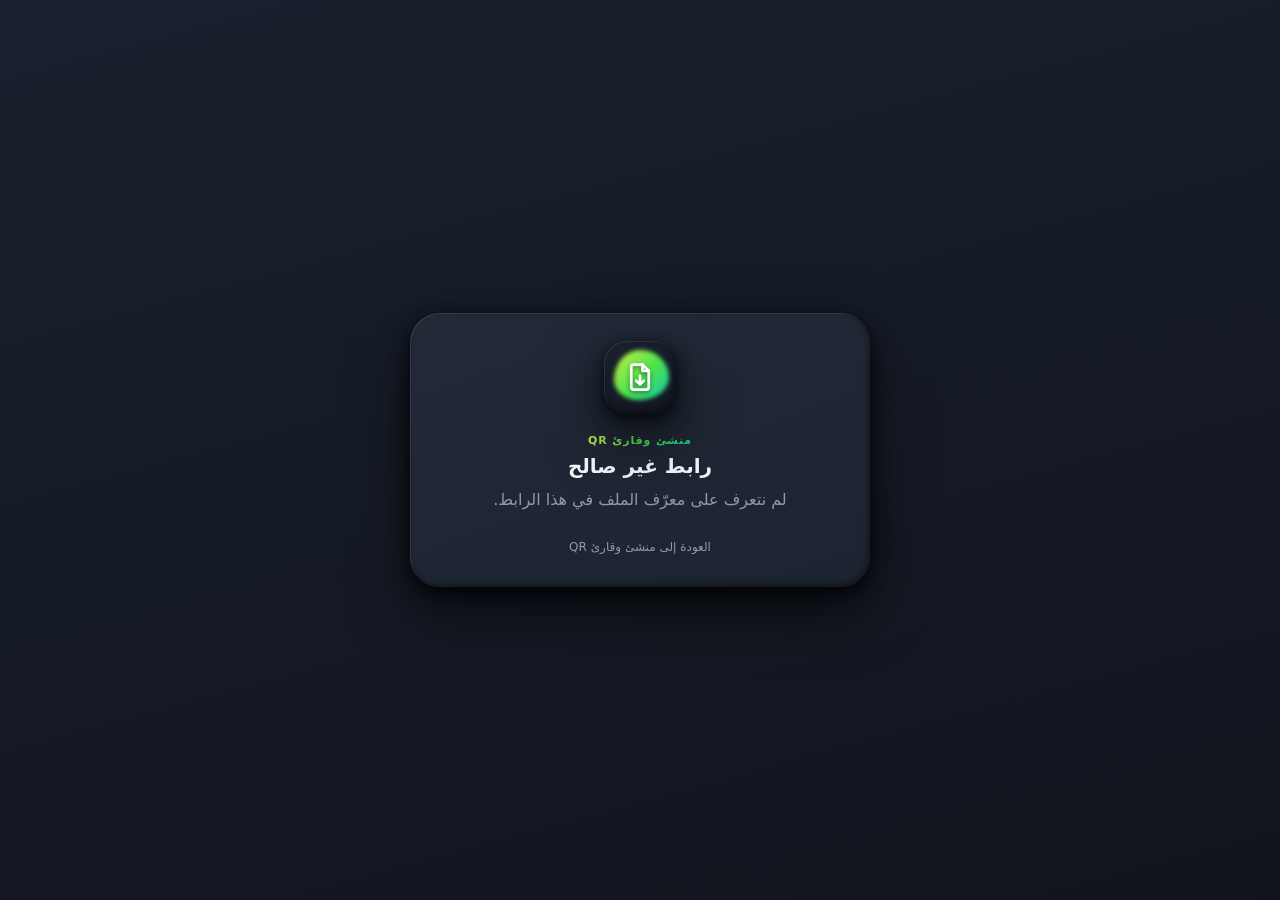
<file: f/index.html>
<!DOCTYPE html>
<html lang="ar" dir="rtl">
<head>
  <meta charset="UTF-8" />
  <meta name="viewport" content="width=device-width, initial-scale=1" />
  <meta name="robots" content="noindex" />
  <title>فتح الملف…</title>
  <meta name="theme-color" content="#10141D" />
  <link rel="icon" type="image/png" sizes="32x32" href="../favicon-32x32.png" />
  <link rel="stylesheet" href="../tokens.css" />
  <script src="../theme.js"></script>
  <style>
    *, *::before, *::after { box-sizing: border-box; }
    body { display: grid; place-items: center; min-height: 100vh; padding: 20px; }
    .box { width: min(460px, 100%); text-align: center; }
    .logo { position: relative; width: 72px; height: 72px; margin: 0 auto 16px; border-radius: 32%; background: linear-gradient(160deg, var(--bg) 0%, #121823 100%); box-shadow: var(--raise), var(--shadow-lg); display: grid; place-items: center; overflow: hidden; isolation: isolate; }
    .logo .wave { position: absolute; inset: 12% 10% 18% 14%; z-index: -1; }
    .logo svg { width: 30px; height: 30px; color: #fff; filter: drop-shadow(0 2px 2px rgba(0,0,0,.45)); }
    h1 { margin: 6px 0 8px; font-size: 20px; font-weight: 800; }
    p { margin: 0; line-height: 1.8; }
    .spin { width: 28px; height: 28px; margin: 18px auto 0; border-radius: 50%; border: 3px solid var(--divider); border-top-color: var(--grad-b); animation: spin 1s linear infinite; }
    html.is-error .spin { display: none; }
    @keyframes spin { to { transform: rotate(360deg); } }
    #direct { display: inline-flex; margin-top: 18px; direction: ltr; max-width: 100%; }
    .home { margin-top: 22px; font-size: 12px; }
    @media (prefers-reduced-motion: reduce) { .spin { animation: none; } }
  </style>
</head>
<body class="clay-body">
  <main class="clay-panel box">
    <div class="logo" aria-hidden="true"><span class="wave clay-wave"></span>
      <svg viewBox="0 0 24 24" fill="none" stroke="currentColor" stroke-width="2.2" stroke-linecap="round" stroke-linejoin="round"><path d="M14 2H7a2 2 0 0 0-2 2v16a2 2 0 0 0 2 2h10a2 2 0 0 0 2-2V7z"/><path d="M14 2v5h5M9 15l3 3 3-3M12 18v-7"/></svg>
    </div>
    <span class="clay-kicker">منشئ وقارئ QR</span>
    <h1 id="title">جارٍ فتح الملف…</h1>
    <p id="text" class="clay-muted">لحظة واحدة.</p>
    <div class="spin" aria-hidden="true"></div>
    <a id="direct" class="clay-tile clay-tile--sm" href="#" style="display:none" rel="noopener">فتح الرابط المباشر</a>
    <p class="home clay-muted"><a href="../">العودة إلى منشئ وقارئ QR</a></p>
  </main>
  <script src="../config.js"></script>
  <script src="../storage.js"></script>
  <script src="resolve.js"></script>
</body>
</html>
</file>
<file: tokens.css>
/* =====================================================================
   Clay Dark UI — tokens.css
   الثيم الطيني الداكن المعتمد (مبني من مواصفات مهارة clay-dark-ui).
   كل عنصر إما بارز (--raise) أو غائر (--press) أو بالتدرج (--grad-raise).
   الإضاءة دائمًا من أعلى اليسار. لا زجاج، لا لمعان، لا حدود مضيئة.
   ===================================================================== */

:root {
  /* الألوان (لا تغيّرها) */
  --bg-deep: #10141D;
  --bg: #1A212E;
  --surface: #232C3B;
  --surface-hover: #2B3547;
  --text: #F3F6FA;
  --text-2: #8E99AD;
  --danger: #FF5A6E;
  --grad: linear-gradient(135deg, #CEF04C 0%, #4EE34B 52%, #10CCA4 100%);
  --grad-a: #CEF04C;
  --grad-b: #4EE34B;
  --grad-c: #10CCA4;
  --divider: rgba(255, 255, 255, 0.055);
  --panel-a: #222A38;
  --panel-b: #1C2431;
  --tray-flat: #141A25;
  --fade: rgba(35, 44, 59, .6);
  --paper: #FFFFFF;
  --on-grad: #FFFFFF;
  --ball: #FFFFFF;
  color-scheme: dark;

  /* وصفات التظليل (حرفيًا) */
  --raise:      inset 1px 1px 0 rgba(255,255,255,.09), inset -2px -3px 6px rgba(0,0,0,.38), 0 8px 18px rgba(0,0,0,.42);
  --raise-sm:   inset 1px 1px 0 rgba(255,255,255,.08), inset -1px -2px 4px rgba(0,0,0,.35), 0 4px 10px rgba(0,0,0,.35);
  --press:      inset 2px 3px 8px rgba(0,0,0,.55), inset -1px -1px 0 rgba(255,255,255,.05);
  --grad-raise: inset 1px 2px 0 rgba(255,255,255,.35), inset -3px -5px 10px rgba(0,60,40,.35), 0 10px 22px rgba(0,0,0,.45);
  --shadow-lg:  0 24px 60px rgba(0,0,0,.6), 0 4px 12px rgba(0,0,0,.45);

  /* الهندسة */
  --r-panel: 30px;
  --r-tile: 19px;
  --r-ic: 14px;
  --r-pill: 999px;
  --r-fab: 32%;

  /* الحركة */
  --ease-bounce: cubic-bezier(.2, .9, .3, 1.15);
  --ease: cubic-bezier(.2, .8, .2, 1);

  /* الخط */
  --font: "IBM Plex Sans Arabic", "Tajawal", "Cairo", -apple-system, "Segoe UI", Inter, system-ui, sans-serif;
  --mono: ui-monospace, "SF Mono", Menlo, Consolas, "Liberation Mono", monospace;
}


/* ---------- Clay Light: النسخة الفاتحة بنفس الأسلوب الطيني ---------- */
html[data-theme="light"] {
  --bg-deep: #DDE3EC;
  --bg: #E9EDF4;
  --surface: #F4F6FA;
  --surface-hover: #FFFFFF;
  --text: #1A212E;
  --text-2: #5B6677;
  --divider: rgba(26, 33, 46, 0.08);
  --panel-a: #F7F9FC;
  --panel-b: #EDF0F6;
  --tray-flat: #E3E8F0;
  --fade: rgba(244, 246, 250, .7);
  --raise:      inset 1px 1px 0 rgba(255,255,255,.95), inset -2px -3px 6px rgba(26,33,46,.10), 0 8px 18px rgba(26,33,46,.14);
  --raise-sm:   inset 1px 1px 0 rgba(255,255,255,.9), inset -1px -2px 4px rgba(26,33,46,.09), 0 4px 10px rgba(26,33,46,.12);
  --press:      inset 2px 3px 8px rgba(26,33,46,.16), inset -1px -1px 0 rgba(255,255,255,.8);
  --grad-raise: inset 1px 2px 0 rgba(255,255,255,.45), inset -3px -5px 10px rgba(0,60,40,.28), 0 10px 22px rgba(26,33,46,.18);
  --shadow-lg:  0 24px 60px rgba(26,33,46,.18), 0 4px 12px rgba(26,33,46,.10);
  color-scheme: light;
}
html[data-theme="light"] .clay-input::placeholder,
html[data-theme="light"] .clay-textarea::placeholder { opacity: .85; }
html[data-theme="light"] .clay-select {
  background-image: url("data:image/svg+xml,%3Csvg xmlns='http://www.w3.org/2000/svg' width='16' height='16' viewBox='0 0 24 24' fill='none' stroke='%235B6677' stroke-width='2.5' stroke-linecap='round' stroke-linejoin='round'%3E%3Cpath d='M6 9l6 6 6-6'/%3E%3C/svg%3E");
}
html[data-theme="light"] .clay-switch__track::after { box-shadow: 0 3px 8px rgba(26,33,46,.25), inset -1px -2px 3px rgba(0,0,0,.08); }
html[data-theme="light"] .clay-toast { background: var(--surface-hover); }
html, body { transition: background-color .35s var(--ease), color .35s var(--ease); }

/* الروابط ترث لون النص دائمًا (لا أزرق ولا تسطير افتراضيين) */
.clay-body a { color: inherit; text-decoration: none; }
.clay-body a:hover { text-decoration: none; }

/* مفتاح الثيم (ليل/نهار) */
.theme-toggle { position: relative; }
.theme-toggle svg { width: 18px; height: 18px; transition: transform .45s var(--ease-bounce), opacity .25s; }
.theme-toggle .sun { position: absolute; opacity: 0; transform: rotate(-90deg) scale(.6); }
html[data-theme="light"] .theme-toggle .sun { opacity: 1; transform: none; }
html[data-theme="light"] .theme-toggle .moon { opacity: 0; transform: rotate(90deg) scale(.6); }

/* ---------- الأساس ---------- */
.clay-body {
  margin: 0;
  min-height: 100vh;
  color: var(--text);
  font-family: var(--font);
  font-weight: 600;
  background: linear-gradient(165deg, var(--bg) 0%, var(--bg-deep) 100%) no-repeat;
  background-color: var(--bg-deep);
  -webkit-font-smoothing: antialiased;
}

/* ---------- لوحة ---------- */
.clay-panel {
  background: linear-gradient(160deg, var(--panel-a) 0%, var(--panel-b) 100%);
  border-radius: var(--r-panel);
  box-shadow: var(--raise), var(--shadow-lg);
  padding: clamp(18px, 2.4vw, 28px);
}

/* ---------- بلاطة / زر بارز ---------- */
.clay-tile {
  display: inline-flex;
  align-items: center;
  justify-content: center;
  gap: 10px;
  min-height: 46px;
  padding: 0 18px;
  border: 0;
  border-radius: var(--r-tile);
  background: var(--surface);
  color: var(--text);
  font: inherit;
  font-weight: 600;
  cursor: pointer;
  box-shadow: var(--raise);
  transition: transform .25s var(--ease-bounce), background .2s var(--ease), box-shadow .2s var(--ease), color .2s;
  user-select: none;
  white-space: nowrap;
  text-decoration: none;
}
.clay-tile:hover { background: var(--surface-hover); transform: translateY(-2px); }
.clay-tile:active, .clay-tile.is-pressed { box-shadow: var(--press); transform: translateY(0); background: var(--bg); }
.clay-tile:focus-visible { outline: 2px solid var(--grad-b); outline-offset: 3px; }
.clay-tile[disabled], .clay-tile[aria-disabled="true"] { opacity: .45; cursor: not-allowed; transform: none; }
.clay-tile--sm { min-height: 38px; padding: 0 14px; font-size: 13px; border-radius: 15px; box-shadow: var(--raise-sm); }
.clay-tile--icon { width: 46px; padding: 0; }
.clay-tile--icon.clay-tile--sm { width: 38px; }
.clay-tile--block { width: 100%; }

/* بلاطة بالتدرج (أساسية) */
.clay-tile--grad {
  background: var(--grad);
  color: #FFFFFF;
  box-shadow: var(--grad-raise);
  text-shadow: 0 1px 1px rgba(0, 40, 20, .35);
}
.clay-tile--grad:hover { background: var(--grad); filter: brightness(1.05); }
.clay-tile--grad:active { box-shadow: var(--press); filter: brightness(.95); background: var(--grad); }

/* بلاطة خطر */
.clay-tile--danger { color: var(--danger); }

/* ---------- صينية غائرة ---------- */
.clay-tray {
  background: var(--bg-deep);
  border-radius: var(--r-tile);
  box-shadow: var(--press);
  padding: 14px 16px;
}
.clay-tray--flat { background: var(--tray-flat); }

/* حقول الإدخال داخل صينية غائرة */
.clay-input,
.clay-select,
.clay-textarea {
  width: 100%;
  min-height: 46px;
  padding: 10px 16px;
  border: 0;
  border-radius: var(--r-tile);
  background: var(--bg-deep);
  color: var(--text);
  font: inherit;
  font-weight: 600;
  box-shadow: var(--press);
  outline: none;
  transition: box-shadow .2s var(--ease);
}
.clay-input::placeholder, .clay-textarea::placeholder { color: var(--text-2); opacity: .7; font-weight: 500; }
.clay-input:focus, .clay-select:focus, .clay-textarea:focus {
  box-shadow: var(--press), 0 0 0 2px rgba(78, 227, 75, .35);
}
.clay-select {
  appearance: none;
  -webkit-appearance: none;
  padding-inline-end: 42px;
  background-image: url("data:image/svg+xml,%3Csvg xmlns='http://www.w3.org/2000/svg' width='16' height='16' viewBox='0 0 24 24' fill='none' stroke='%238E99AD' stroke-width='2.5' stroke-linecap='round' stroke-linejoin='round'%3E%3Cpath d='M6 9l6 6 6-6'/%3E%3C/svg%3E");
  background-repeat: no-repeat;
  background-position: left 16px center;
  cursor: pointer;
}
.clay-select option { background: var(--bg); color: var(--text); }
.clay-textarea { resize: vertical; line-height: 1.7; }
.clay-color {
  width: 100%;
  height: 46px;
  padding: 6px;
  border: 0;
  border-radius: var(--r-tile);
  background: var(--bg-deep);
  box-shadow: var(--press);
  cursor: pointer;
}
.clay-color::-webkit-color-swatch-wrapper { padding: 0; }
.clay-color::-webkit-color-swatch { border: 0; border-radius: 12px; box-shadow: var(--raise-sm); }
.clay-color::-moz-color-swatch { border: 0; border-radius: 12px; }

/* ---------- مربع أيقونة ---------- */
.clay-ic {
  display: inline-flex;
  align-items: center;
  justify-content: center;
  width: 44px;
  height: 44px;
  border-radius: var(--r-ic);
  background: var(--grad);
  color: #FFFFFF;
  box-shadow: var(--grad-raise);
  flex-shrink: 0;
}
.clay-ic svg { width: 22px; height: 22px; filter: drop-shadow(0 1px 1px rgba(0, 40, 20, .35)); }
.clay-ic--dark { background: var(--bg-deep); color: var(--text); box-shadow: var(--raise); }
.clay-ic--dark svg { filter: none; }
.clay-ic--sm { width: 34px; height: 34px; border-radius: 11px; }
.clay-ic--sm svg { width: 17px; height: 17px; }
.clay-ic--lg { width: 56px; height: 56px; border-radius: 17px; }
.clay-ic--lg svg { width: 28px; height: 28px; }

/* ---------- زر عائم squircle بموجة ---------- */
.clay-fab {
  position: relative;
  display: inline-flex;
  align-items: center;
  justify-content: center;
  width: 64px;
  height: 64px;
  border: 0;
  border-radius: var(--r-fab);
  background: linear-gradient(160deg, var(--bg) 0%, #121823 100%);
  color: #FFFFFF;
  cursor: pointer;
  box-shadow: var(--raise), var(--shadow-lg);
  overflow: hidden;
  isolation: isolate;
  transition: transform .25s var(--ease-bounce);
}
.clay-fab:hover { transform: translateY(-2px); }
.clay-fab:active { box-shadow: var(--press); transform: none; }
.clay-fab::before {
  content: "";
  position: absolute;
  inset: 12% 10% 18% 14%;
  background: var(--grad);
  border-radius: 48% 52% 55% 45% / 60% 55% 45% 40%;
  filter: blur(2px);
  z-index: -1;
  animation: clay-wave 5s ease-in-out infinite;
}
.clay-fab svg { width: 26px; height: 26px; filter: drop-shadow(0 1px 1px rgba(0, 40, 20, .35)); }

/* ---------- الموجة العضوية والتوهج المحيطي ---------- */
.clay-wave {
  background: var(--grad);
  border-radius: 48% 52% 55% 45% / 60% 55% 45% 40%;
  filter: blur(2px);
  animation: clay-wave 5s ease-in-out infinite;
}
.clay-glow { position: relative; isolation: isolate; }
.clay-glow::after {
  content: "";
  position: absolute;
  inset: 10%;
  background: var(--grad);
  filter: blur(18px);
  opacity: .35;
  border-radius: inherit;
  z-index: -1;
  animation: clay-breathe 4.5s ease-in-out infinite;
}
@keyframes clay-wave {
  0%, 100% { border-radius: 48% 52% 55% 45% / 60% 55% 45% 40%; }
  50%      { border-radius: 55% 45% 42% 58% / 45% 60% 40% 55%; }
}
@keyframes clay-breathe {
  0%, 100% { opacity: .3; }
  50%      { opacity: .5; }
}

/* ---------- مفتاح تبديل ---------- */
.clay-switch {
  position: relative;
  display: inline-block;
  width: 54px;
  height: 30px;
  flex-shrink: 0;
}
.clay-switch input { position: absolute; opacity: 0; width: 0; height: 0; }
.clay-switch__track {
  position: absolute;
  inset: 0;
  border-radius: var(--r-pill);
  background: var(--bg-deep);
  box-shadow: var(--press);
  transition: background .3s var(--ease);
  cursor: pointer;
}
.clay-switch__track::after {
  content: "";
  position: absolute;
  top: 4px;
  inset-inline-start: 4px;
  width: 22px;
  height: 22px;
  border-radius: 50%;
  background: #FFFFFF;
  box-shadow: 0 3px 8px rgba(0, 0, 0, .45), inset -1px -2px 3px rgba(0, 0, 0, .15);
  transition: transform .3s var(--ease-bounce);
}
.clay-switch input:checked + .clay-switch__track { background: var(--grad); box-shadow: var(--grad-raise); }
.clay-switch input:checked + .clay-switch__track::after { transform: translateX(-24px); }
[dir="ltr"] .clay-switch input:checked + .clay-switch__track::after { transform: translateX(24px); }
.clay-switch input:focus-visible + .clay-switch__track { outline: 2px solid var(--grad-b); outline-offset: 3px; }

/* ---------- شارة حبّة ---------- */
.clay-badge {
  display: inline-flex;
  align-items: center;
  gap: 6px;
  min-height: 26px;
  padding: 0 11px;
  border-radius: var(--r-pill);
  background: var(--bg-deep);
  color: var(--text-2);
  font-size: 11.5px;
  font-weight: 600;
  box-shadow: var(--raise-sm);
  white-space: nowrap;
}
.clay-badge--grad { background: var(--grad); color: #FFFFFF; box-shadow: var(--grad-raise); text-shadow: 0 1px 1px rgba(0,40,20,.35); }

/* ---------- كبسولة monospace غائرة ---------- */
.clay-pill {
  display: inline-flex;
  align-items: center;
  gap: 8px;
  min-height: 30px;
  padding: 0 12px;
  border-radius: var(--r-pill);
  background: var(--bg-deep);
  color: var(--text);
  font-family: var(--mono);
  font-size: 12px;
  font-weight: 600;
  box-shadow: var(--press);
  direction: ltr;
  unicode-bidi: isolate;
  max-width: 100%;
  overflow: hidden;
  text-overflow: ellipsis;
  white-space: nowrap;
}

/* ---------- نقطة حالة ---------- */
.clay-dot {
  position: relative;
  display: inline-block;
  width: 16px;
  height: 16px;
  border-radius: 50%;
  background: var(--bg-deep);
  box-shadow: var(--raise-sm);
  flex-shrink: 0;
}
.clay-dot::after {
  content: "";
  position: absolute;
  inset: 4px;
  border-radius: 50%;
  background: var(--grad);
}
.clay-dot--danger::after { background: var(--danger); }
.clay-dot--muted::after { background: var(--text-2); }

/* ---------- تنبيه ---------- */
.clay-toast {
  display: flex;
  align-items: center;
  gap: 12px;
  min-width: 220px;
  max-width: min(420px, 92vw);
  padding: 12px 16px;
  border-radius: var(--r-tile);
  background: var(--surface);
  color: var(--text);
  font-size: 14px;
  box-shadow: var(--raise), var(--shadow-lg);
  border-inline-start: 5px solid var(--grad-b);
}
.clay-toast--danger { border-inline-start-color: var(--danger); }
.clay-toast--muted { border-inline-start-color: var(--text-2); }

/* ---------- عنوان صغير بالتدرج ---------- */
.clay-kicker {
  display: inline-block;
  font-size: 11px;
  font-weight: 700;
  letter-spacing: .08em;
  text-transform: uppercase;
  background: var(--grad);
  -webkit-background-clip: text;
  background-clip: text;
  -webkit-text-fill-color: transparent;
  color: transparent;
}
.clay-grad-text {
  background: var(--grad);
  -webkit-background-clip: text;
  background-clip: text;
  -webkit-text-fill-color: transparent;
  color: transparent;
}

/* ---------- نصوص ---------- */
.clay-h1 { margin: 0; font-size: clamp(20px, 2.6vw, 26px); font-weight: 800; letter-spacing: -.01em; }
.clay-h2 { margin: 0; font-size: 16px; font-weight: 700; }
.clay-muted { color: var(--text-2); font-weight: 500; }
.clay-label { display: block; margin-bottom: 7px; font-size: 12px; font-weight: 600; color: var(--text-2); }

/* ---------- فاصل داخل صينية ---------- */
.clay-divider { height: 1px; background: var(--divider); margin: 10px 0; }

/* ---------- تقليل الحركة ---------- */
@media (prefers-reduced-motion: reduce) {
  .clay-fab::before, .clay-wave, .clay-glow::after { animation: none !important; }
  .clay-tile, .clay-fab, .clay-switch__track::after { transition: none !important; }
}

/* ---------- مبدّل الإصدارين (switch.js): شريحة مقسّمة في أعلى الصفحة ---------- */
.ver-seg {
  display: inline-flex;
  align-items: center;
  gap: 4px;
  padding: 4px;
  border-radius: 999px;
  background: var(--bg-deep);
  box-shadow: var(--press);
  white-space: nowrap;
}
.ver-seg__item {
  display: inline-flex;
  align-items: center;
  gap: 7px;
  min-height: 36px;
  padding: 0 14px;
  border-radius: 999px;
  color: var(--text-2);
  font-size: 13px;
  font-weight: 700;
  text-decoration: none;
  cursor: pointer;
  transition: color .2s var(--ease), background .2s var(--ease), transform .25s var(--ease-bounce);
}
.ver-seg__item svg { width: 16px; height: 16px; flex-shrink: 0; }
.ver-seg__item:hover { color: var(--text); background: var(--surface); transform: translateY(-1px); }
.ver-seg__item:active { box-shadow: var(--press); transform: none; }
.ver-seg__item:focus-visible { outline: 2px solid var(--grad-b); outline-offset: 2px; }
.ver-seg__item.is-active {
  background: var(--grad);
  color: #fff;
  box-shadow: var(--grad-raise);
  text-shadow: 0 1px 1px rgba(0,40,20,.35);
  cursor: default;
  transform: none;
}
.ver-seg__item.is-active svg { filter: drop-shadow(0 1px 1px rgba(0,40,20,.35)); }
.ver-seg__kbd {
  margin-inline-start: 2px;
  font-family: var(--mono);
  font-size: 10px;
  font-weight: 700;
  padding: 4px 7px;
  border-radius: 999px;
  color: var(--text-2);
  background: var(--surface);
  box-shadow: var(--raise-sm);
  direction: ltr;
}
@media (max-width: 640px) {
  .ver-seg__item { padding: 0 11px; font-size: 12.5px; min-height: 34px; }
  .ver-seg__kbd { display: none; }
}

/* انتقال الصفحة */
html.page-leave body { opacity: 0; transform: scale(.985) translateY(10px); filter: blur(4px); transition: opacity .32s var(--ease), transform .32s var(--ease), filter .32s var(--ease); }
html.page-enter body { animation: page-in .6s var(--ease-bounce) both; }
@keyframes page-in {
  from { opacity: 0; transform: scale(.985) translateY(14px); filter: blur(4px); }
  to   { opacity: 1; transform: none; filter: none; }
}
@view-transition { navigation: auto; }
::view-transition-old(root) { animation: 160ms var(--ease) both page-fade-out; }
::view-transition-new(root) { animation: 360ms var(--ease-bounce) both page-in; }
@keyframes page-fade-out { to { opacity: 0; transform: scale(.985); } }
@media (prefers-reduced-motion: reduce) {
  .ver-switch { transition: none; transform: none; opacity: 1; }
  .ver-switch__wave { animation: none; }
  html.page-leave body, html.page-enter body { animation: none; transition: none; opacity: 1; transform: none; filter: none; }
  ::view-transition-old(root), ::view-transition-new(root) { animation: none; }
}
</file>
